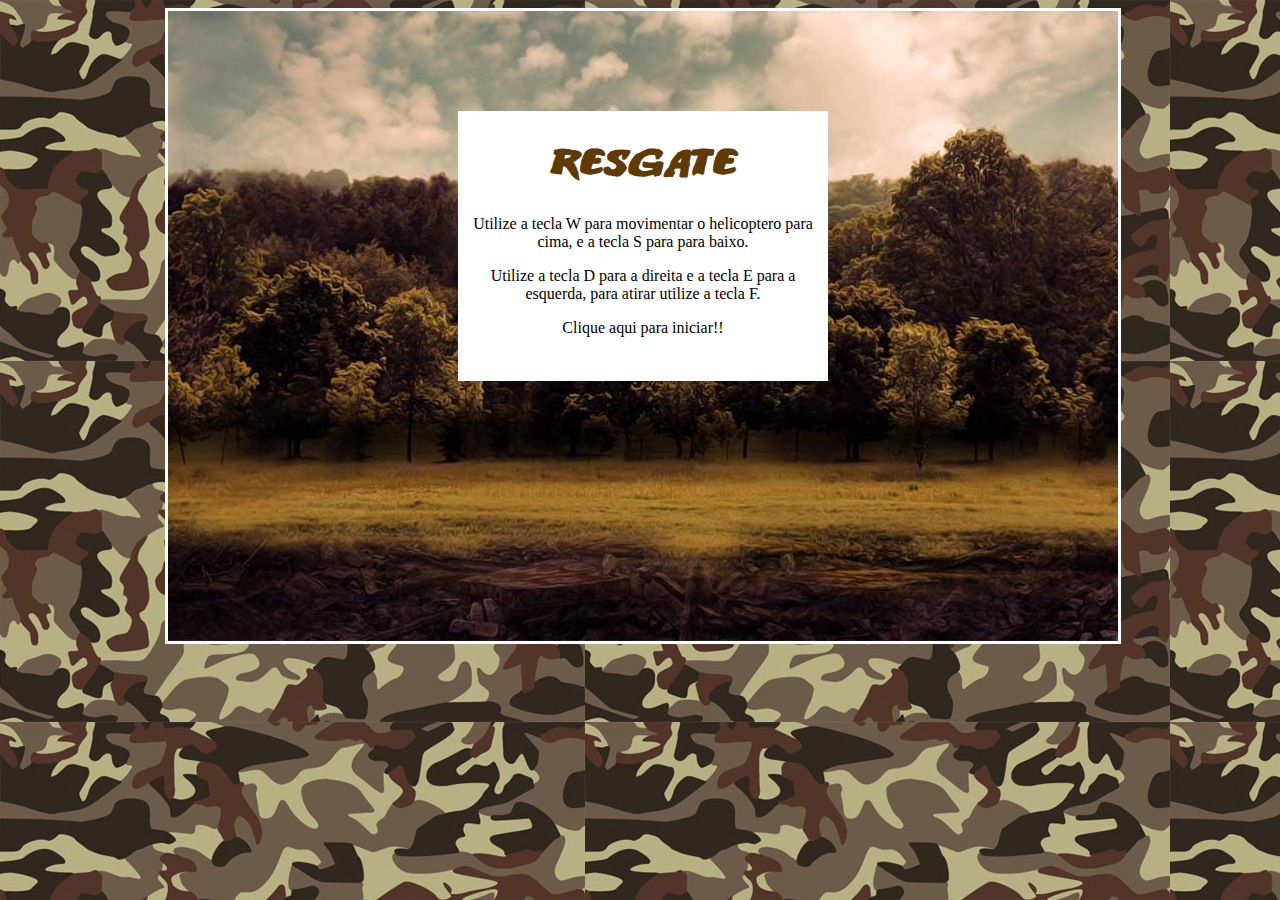
<file: index.html>
<!DOCTYPE html>
<html lang="pt-br">

<head>
  <meta charset="UTF-8">
  <meta http-equiv="X-UA-Compatible" content="IE=edge">
  <meta name="viewport" content="width=device-width, initial-scale=1.0">
  <link href="./spaceShip/css/style.css" rel="stylesheet" type="text/css">

  <title>Spaceship Game</title>
</head>

<body>
  <div id="container">
    <!-- These here the elemets of game-->
    <div id="backgroundGame">
      

      <div id="msgStart">
        <h1> Resgate </h1> <!-- div inicio !-->
        <!-- Instructions of game-->
        <p>Utilize a tecla W para movimentar o helicoptero para cima, e a tecla S para  para baixo.</p>
        <p>Utilize a tecla D para a direita e a tecla  E para a esquerda, para atirar utilize a tecla F.</p>


        <!--Click to start..-->
        <p> Clique aqui para iniciar!! </p>
      </div>

    </div>

  </div>


  <!-- Game Sound !-->
  <audio src="./spaceShip/sons/audio.mp3" preload="auto" id="shootSound"></audio>
  <audio src="./spaceShip/sons/explosion.mp3" preload="auto" id="explosionSound"></audio>
  <audio src="./spaceShip/sons/background_music.mp3" preload="auto" id="music"></audio>
  <audio src="./spaceShip/sons/gameover.mp3" preload="auto" id="gameOverSound"></audio>
  <audio src="./spaceShip/sons/lost.mp3" preload="auto" id="lostSound"></audio>
  <audio src="./spaceShip/sons/rescue.mp3" preload="auto" id="rescueSound"></audio>
  



  <!--Framework jquery-->
  <script src="./spaceShip/js/jquery-1.11.1.min.js"></script>
  <!--Main js-->
  <script src="./spaceShip/scripts/script.js"></script>
  <!--Framework jquerycolision-->
  <script src="./spaceShip/js/jquery-collision.min.js"></script>

</body>

</html>
</file>
<file: spaceShip/css/style.css>
@font-face {
  font-family: Titulo;
  src: url(../fontes/ANODETONOONE.TTF);
}

h1 {
  font-family: Titulo;
  font-size: 40px;
  color: #603a03;
}
/* background before start a game */

body {
  background-image: url(../imgs/background.jpg);
}

#container {
  width: 950px;
  height: auto;
  position: relative;
  margin-left: auto;
  margin-right: auto;
}

#backgroundGame {
  width: 950px;
  height: 630px;
  background-image: url(../imgs/background_game.jpg);
  border-color: #fff;
  border-style: solid;
}

#player {
  width: 200px;
  height: 66px;
  position: absolute;
  left: 8px;
  top: 179px;
  background-image: url(../imgs/helicopter.png);
}

#enemyOne {
  width: 256px;
  height: 66px;
  position: absolute;
  left: 689px;
  top: 253px;
  background-image: url(../imgs/enemyOne.png);
}

#enemyTwo {
  width: 165px;
  height: 70px;
  position: absolute;
  left: 775px;
  top: 447px;
  background-image: url(../imgs/enemyTwo.png);
}

#ally {
  width: 44px;
  height: 51px;
  position: absolute;
  left: 10px;
  top: 464px;
  background-image: url(../imgs/ally.png);
}
/* Start Msg style */

#msgStart {
  width: 350px;
  height: 250px;
  background-color: #fff;
  margin: auto;
  margin-top: 100px;
  text-align: center;
  padding: 10px;
}

/* Sections Animations */

/* Rotate helicopter propeller */
.animationOne {
  background-image: url(../imgs/helicopter.png);

  /* Start  Animation */
  animation: play 0.5s steps(2) infinite;

  /* Arguments in steps is a frame 
	and  name play is not a reserved to apply style is only name anyone */

  /* if don't work in your  browser use this: */

  -webkit-animation: play 0.5s steps(2) infinite;
  -moz-animation: play 0.5s steps(2) infinite;
  -ms-animation: play 0.5s steps(2) infinite;
  -o-animation: play 0.5s steps(2) infinite;
}

@keyframes play {
  from {
    background-position: 0px;
  }
  to {
    background-position: -512px;
  }
}

@-webkit-keyframes play {
  from {
    background-position: 0px;
  }
  to {
    background-position: -512px;
  }
}

@-moz-keyframes play {
  from {
    background-position: 0px;
  }
  to {
    background-position: -512px;
  }
}

@-ms-keyframes play {
  from {
    background-position: 0px;
  }
  to {
    background-position: -512px;
  }
}

@-o-keyframes play {
  from {
    background-position: 0px;
  }
  to {
    background-position: -512px;
  }
}

/* Rotate helicopter propeller animation image file */
.animationTwo {
  background-image: url(../imgs/enemyOne.png);
  animation: play 0.5s steps(2) infinite;
  -webkit-animation: play 0.5s steps(2) infinite;
  -moz-animation: play 0.5s steps(2) infinite;
  -ms-animation: play 0.5s steps(2) infinite;
  -o-animation: play 0.5s steps(2) infinite;
}

/* animation image file ally */

.animationThree {
  background-image: url(../imgs/ally.png);
  animation: play2 0.9s steps(12) infinite;
  -webkit-animation: play2 0.9s steps(12) infinite;
  -moz-animation: play2 0.9s steps(12) infinite;
  -ms-animation: play2 0.9s steps(12) infinite;
  -o-animation: play2 0.9s steps(12) infinite;
}

/* animations frames */

@keyframes play2 {
  from {
    background-position: 0px;
  }
  to {
    background-position: -528px;
  }
}

@-webkit-keyframes play2 {
  from {
    background-position: 0px;
  }
  to {
    background-position: -528px;
  }
}

@-moz-keyframes play2 {
  from {
    background-position: 0px;
  }
  to {
    background-position: -528px;
  }
}

@-ms-keyframes play2 {
  from {
    background-position: 0px;
  }
  to {
    background-position: -528px;
  }
}

@-o-keyframes play2 {
  from {
    background-position: 0px;
  }
  to {
    background-position: -528px;
  }
}

/* Shoot load files styled and position */

#shoot {
  width: 50px;
  height: 8px;
  position: absolute;
  background-image: url(../imgs/shoot.png);
}
/* Explosion load files styled and position */

#explosionOne {
  width: 15px;
  height: 87px;
  position: absolute;
}

#explosionTwo {
  width: 15px;
  height: 87px;
  position: absolute;
}

/* dead ally animation */

#explosionThree {
  width: 44px;
  height: 51px;
  position: absolute;
}

.animationFour {
  width: 44px;
  height: 51px;
  background-image: url(../imgs/dead.png);
  animation: deadAlly 0.5s steps(7) infinite;
  -webkit-animation: deadAlly 0.5s steps(7) infinite;
  -moz-animation: deadAlly 0.5s steps(7) infinite;
  -ms-animation: deadAlly 0.5s steps(7) infinite;
  -o-animation: deadAlly 0.5s steps(7) infinite;
}

@keyframes deadAlly {
  from {
    background-position: 0px;
  }
  to {
    background-position: -308px;
  }
}

@-webkit-keyframes deadAlly {
  from {
    background-position: 0px;
  }
  to {
    background-position: -308px;
  }
}

@-moz-keyframes deadAlly {
  from {
    background-position: 0px;
  }
  to {
    background-position: -308px;
  }
}

@-ms-keyframes deadAlly {
  from {
    background-position: 0px;
  }
  to {
    background-position: -308px;
  }
}

@-o-keyframes deadAlly {
  from {
    background-position: 0px;
  }
  to {
    background-position: -308px;
  }
}

#score {
  width: 400px;
  height: 50px;
  position: absolute;
  left: 5px;
  margin-left: 20px;
  top: 560px;
}

h2 {
  font-family: Titulo;
  font-size: 20px;
  color: #fff;
}

/* Energy bar */
#energy {
  width: 140px;
  height: 38px;
  position: absolute;
  left: 750px;
  top: 7px;
}

/* End Game */

h3 {
  font-family: Titulo;
  font-size: 20px;
  color: #603a03;
}

#end {
  width: 350px;
  height: 250px;
  background-color: #fff;
  margin-left: auto;
  margin-right: auto;
  margin-top: 100px;
  text-align: center;
  padding: 10px;
}
</file>
